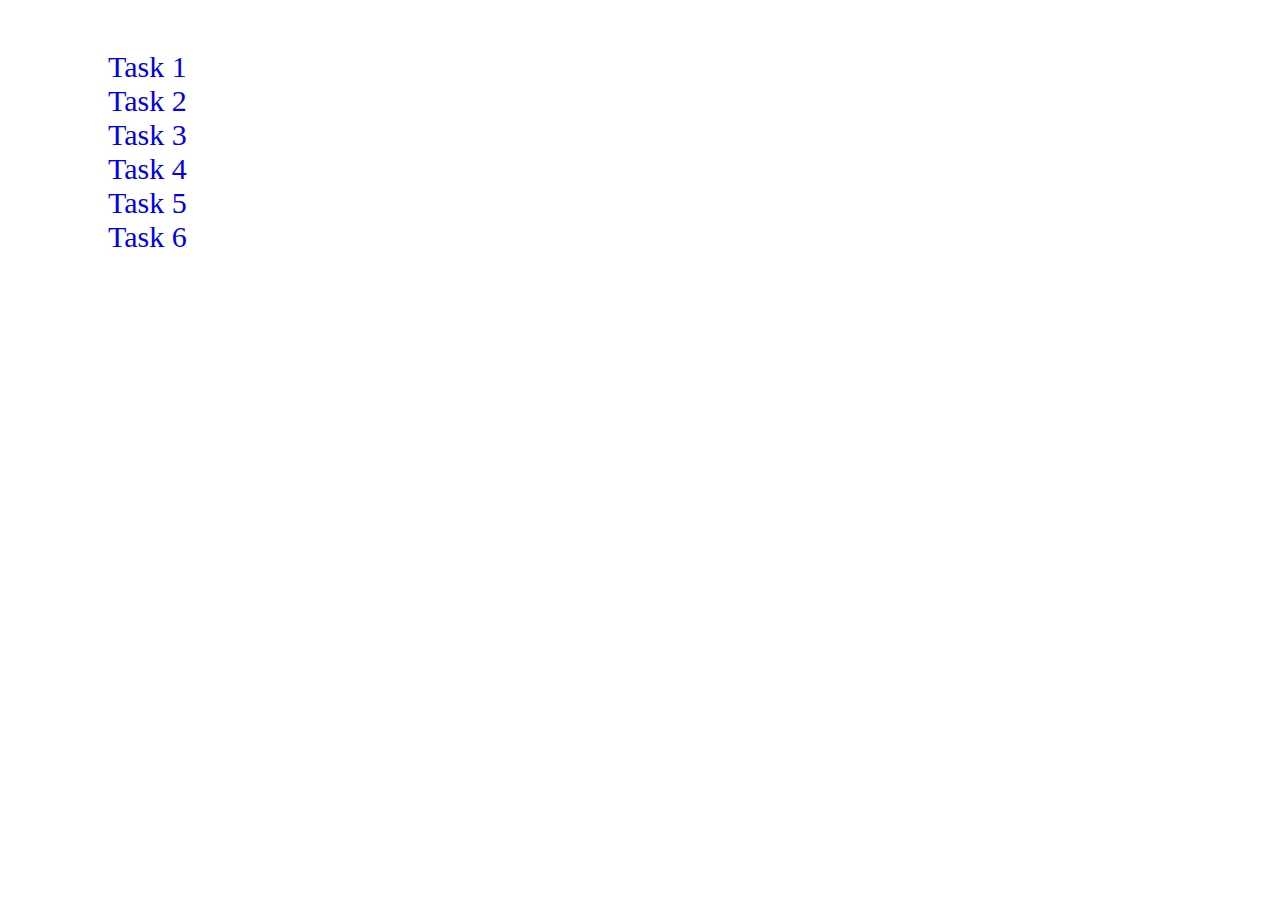
<file: index.html>
<!DOCTYPE html>
<html lang="ru">
  <head>
    <meta charset="UTF-8" />
    <meta name="viewport" content="width=device-width, initial-scale=1.0" />
    <link rel="stylesheet" href="./css/main.css" />
    <title>GoIT | Homework 7</title>
  </head>
  <body>
    <div class="list">
      <a class="task" href="./task-1.html">Task 1</a>
      <a class="task" href="./task-2.html">Task 2</a>
      <a class="task" href="./task-3.html">Task 3</a>
      <a class="task" href="./task-4.html">Task 4</a>
      <a class="task" href="./task-5.html">Task 5</a>
      <a class="task" href="./task-6.html">Task 6</a>
    </div>
  </body>
</html>
</file>
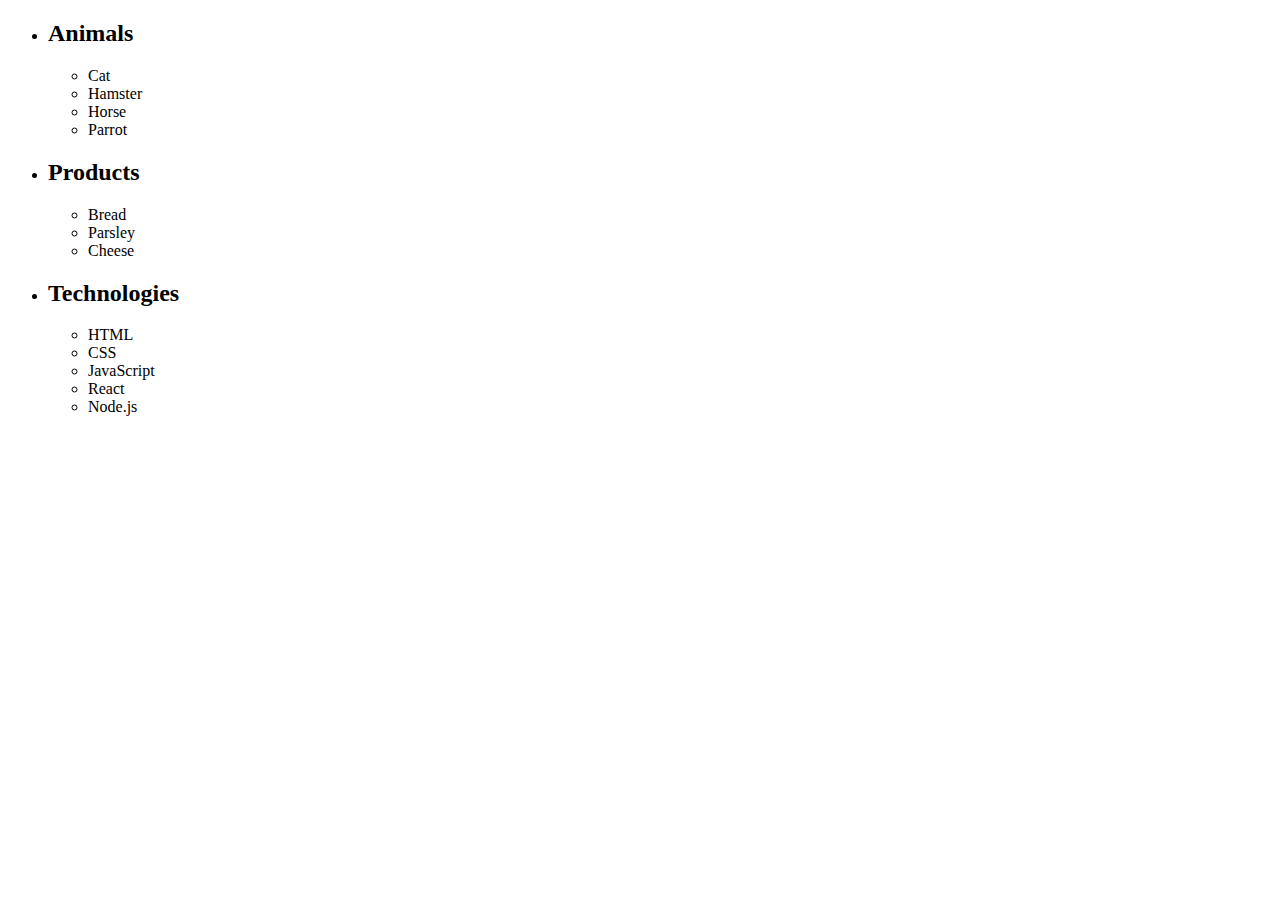
<file: task-1.html>
<!DOCTYPE html>
<html lang="ru">
  <head>
    <meta charset="UTF-8" />
    <meta name="viewport" content="width=device-width, initial-scale=1.0" />
    <link rel="stylesheet" href="./css/common.css" />
    <title>GoIT | Task 1</title>
  </head>

  <body>
    <ul id="categories">
      <li class="item">
        <h2>Animals</h2>
        <ul>
          <li>Cat</li>
          <li>Hamster</li>
          <li>Horse</li>
          <li>Parrot</li>
        </ul>
      </li>
      <li class="item">
        <h2>Products</h2>
        <ul>
          <li>Bread</li>
          <li>Parsley</li>
          <li>Cheese</li>
        </ul>
      </li>
      <li class="item">
        <h2>Technologies</h2>
        <ul>
          <li>HTML</li>
          <li>CSS</li>
          <li>JavaScript</li>
          <li>React</li>
          <li>Node.js</li>
        </ul>
      </li>
    </ul>
    <script src="./js/task-1.js" type="module"></script>
  </body>
</html>
</file>
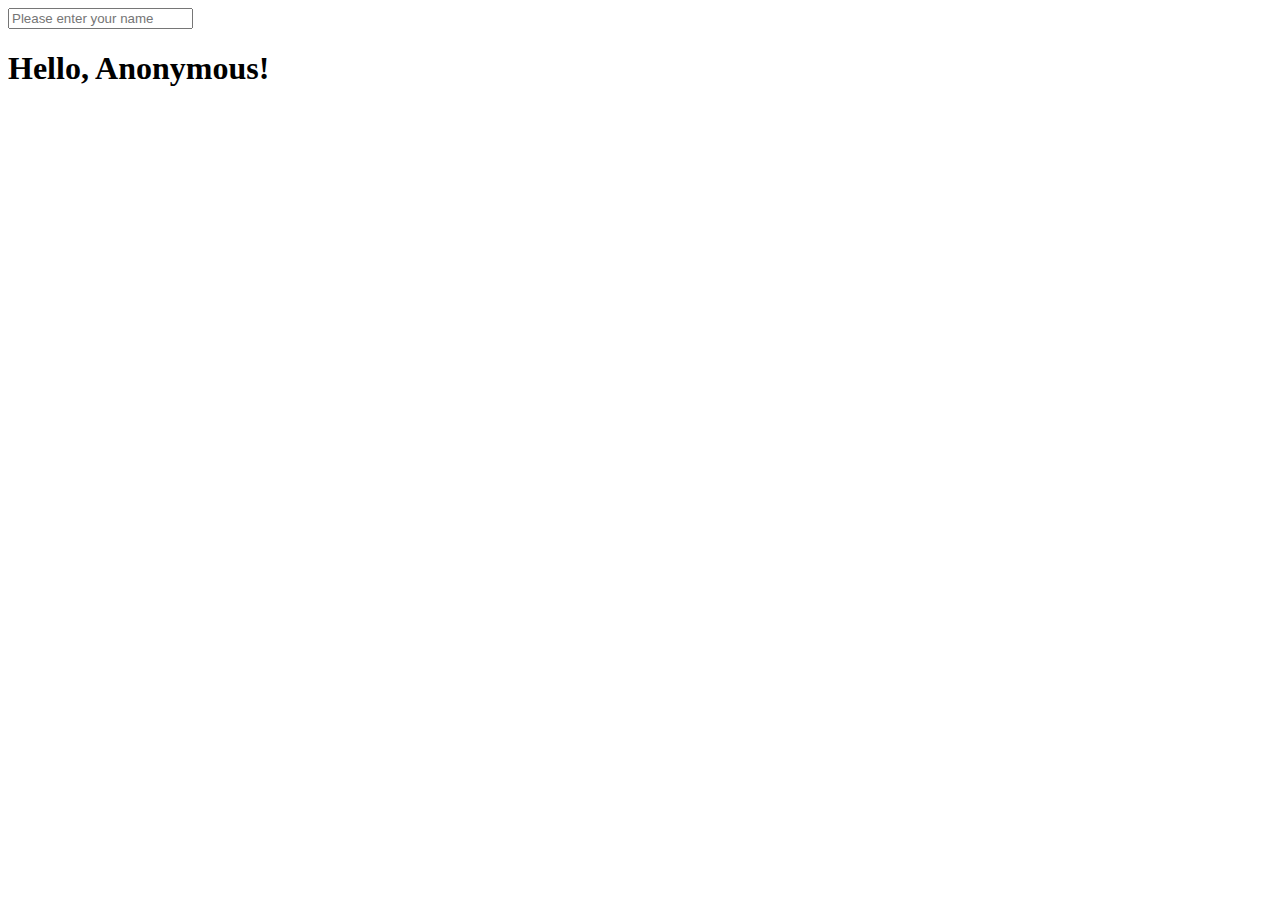
<file: task-3.html>
<!DOCTYPE html>
<html lang="ru">
  <head>
    <meta charset="UTF-8" />
    <meta name="viewport" content="width=device-width, initial-scale=1.0" />
    <link rel="stylesheet" href="./css/common.css" />
    <title>GoIT | Task 3</title>
  </head>

  <body>
    <input type="text" id="name-input" placeholder="Please enter your name" />
    <h1>Hello, <span id="name-output">Anonymous</span>!</h1>

    <script src="./js/task-3.js" type="module"></script>
  </body>
</html>
</file>
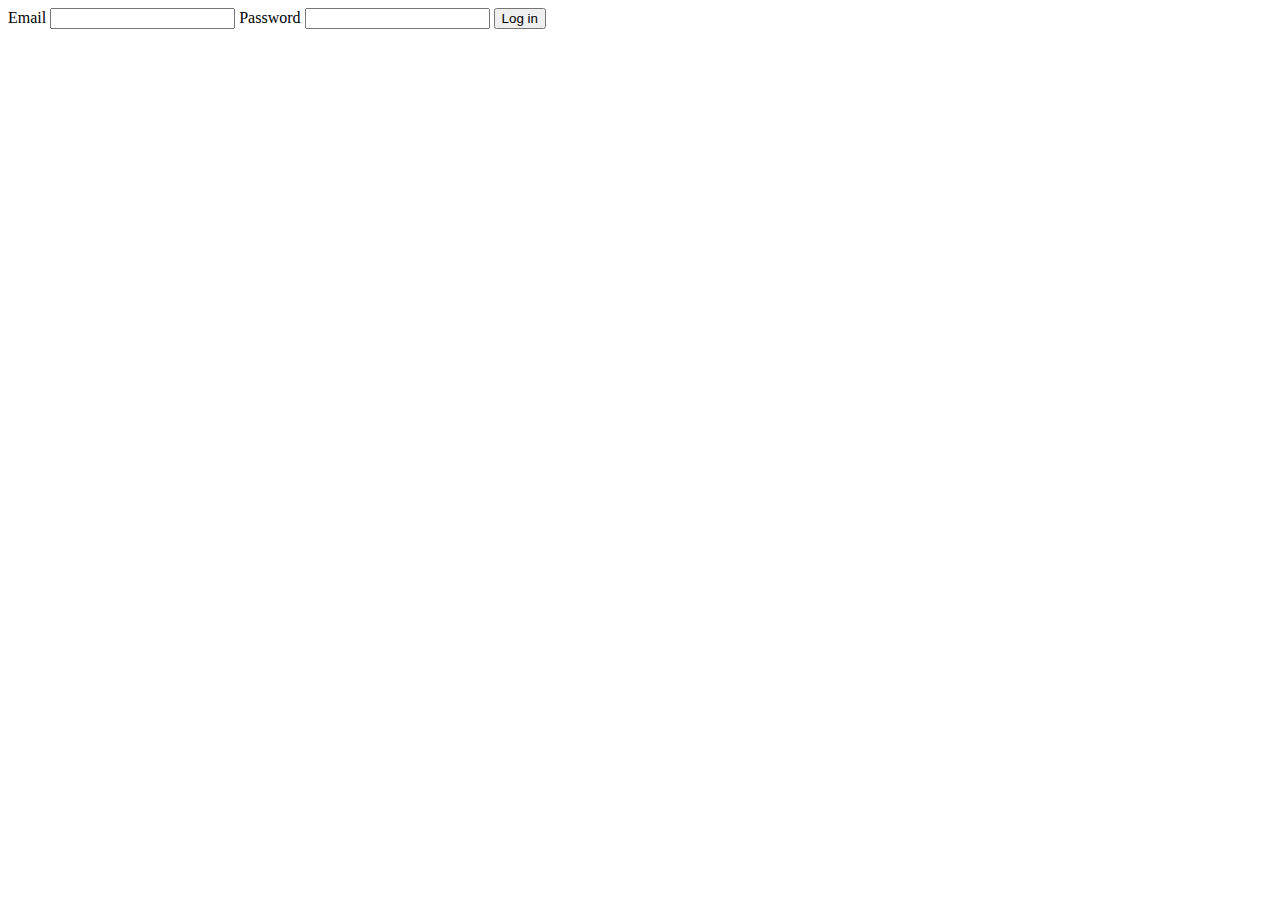
<file: task-4.html>
<!DOCTYPE html>
<html lang="ru">
  <head>
    <meta charset="UTF-8" />
    <meta name="viewport" content="width=device-width, initial-scale=1.0" />
    <link rel="stylesheet" href="./css/common.css" />
    <title>GoIT | Task 4</title>
  </head>

  <body>
    <form class="login-form">
      <label>
        Email
        <input type="email" name="email" />
      </label>
      <label>
        Password
        <input type="password" name="password" />
      </label>
      <button type="submit">Log in</button>
    </form>

    <script src="./js/task-4.js" type="module"></script>
  </body>
</html>
</file>
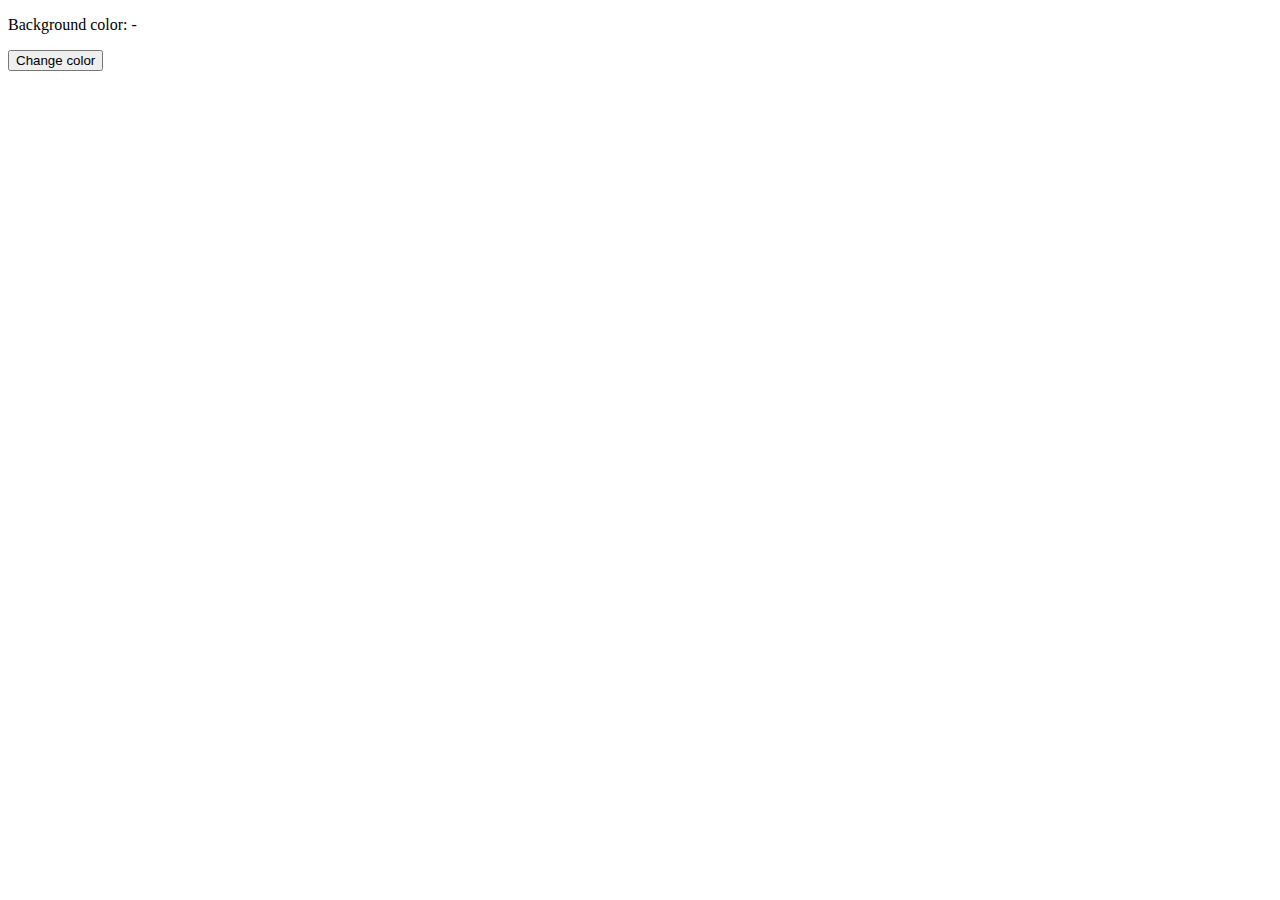
<file: task-5.html>
<!DOCTYPE html>
<html lang="ru">
  <head>
    <meta charset="UTF-8" />
    <meta name="viewport" content="width=device-width, initial-scale=1.0" />
    <link rel="stylesheet" href="./css/common.css" />
    <title>GoIT | Task 5</title>
  </head>

  <body>
    <div class="widget">
      <p>Background color: <span class="color">-</span></p>
      <button type="button" class="change-color">Change color</button>
    </div>
    
    <script src="./js/task-5.js" type="module"></script>
  </body>
</html>
</file>
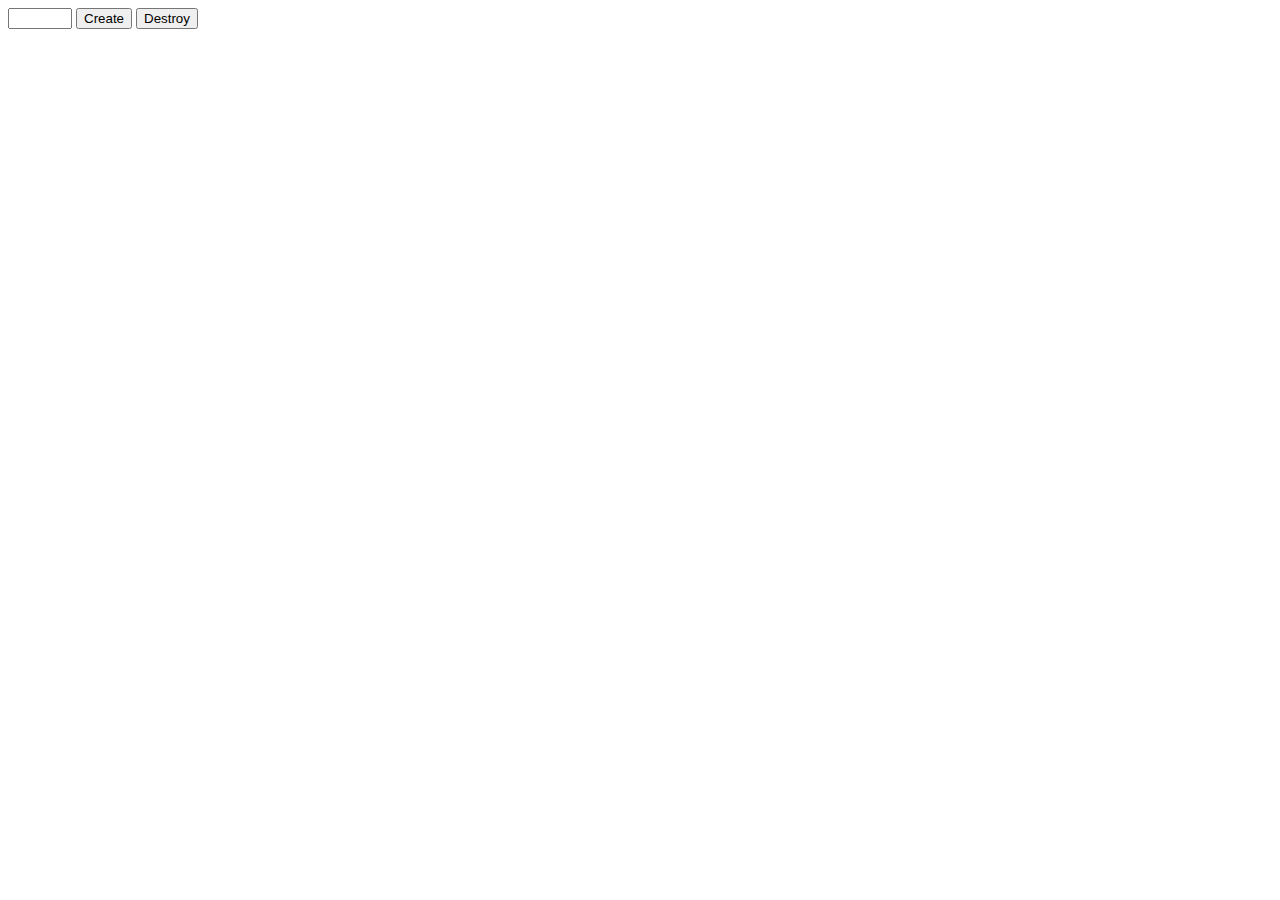
<file: task-6.html>
<!DOCTYPE html>
<html lang="ru">
  <head>
    <meta charset="UTF-8" />
    <meta name="viewport" content="width=device-width, initial-scale=1.0" />
    <link rel="stylesheet" href="./css/common.css" />
    <title>GoIT | Task 6</title>
  </head>

  <body>
    <div id="controls">
      <input type="number" min="1" max="100" step="1" />
      <button type="button" data-create>Create</button>
      <button type="button" data-destroy>Destroy</button>
    </div>
    
    <div id="boxes"></div>

    <script src="./js/task-6.js" type="module"></script>
  </body>
</html>
</file>
<file: css/main.css>
.list {
  display: flex;
  flex-direction: column;
  margin-left: 100px;
  margin-top: 50px;
}

.task {
  font-size: 30px;
  text-decoration: none;
}

.task:hover,
.task:focus {
  color: red;
}

#validation-input {
  border: 3px solid #bdbdbd;
}

#validation-input.valid {
  border-color: #4caf50;
}

#validation-input.invalid {
  border-color: #f44336;
}
</file>
<file: css/common.css>
.list {
  display: flex;
  flex-direction: column;
  margin-left: 100px;
  margin-top: 50px;
}

.task {
  font-size: 30px;
  text-decoration: none;
}

.task:hover,
.task:focus {
  color: red;
}

#validation-input {
  border: 3px solid #bdbdbd;
}

#validation-input.valid {
  border-color: #4caf50;
}

#validation-input.invalid {
  border-color: #f44336;
}
</file>
